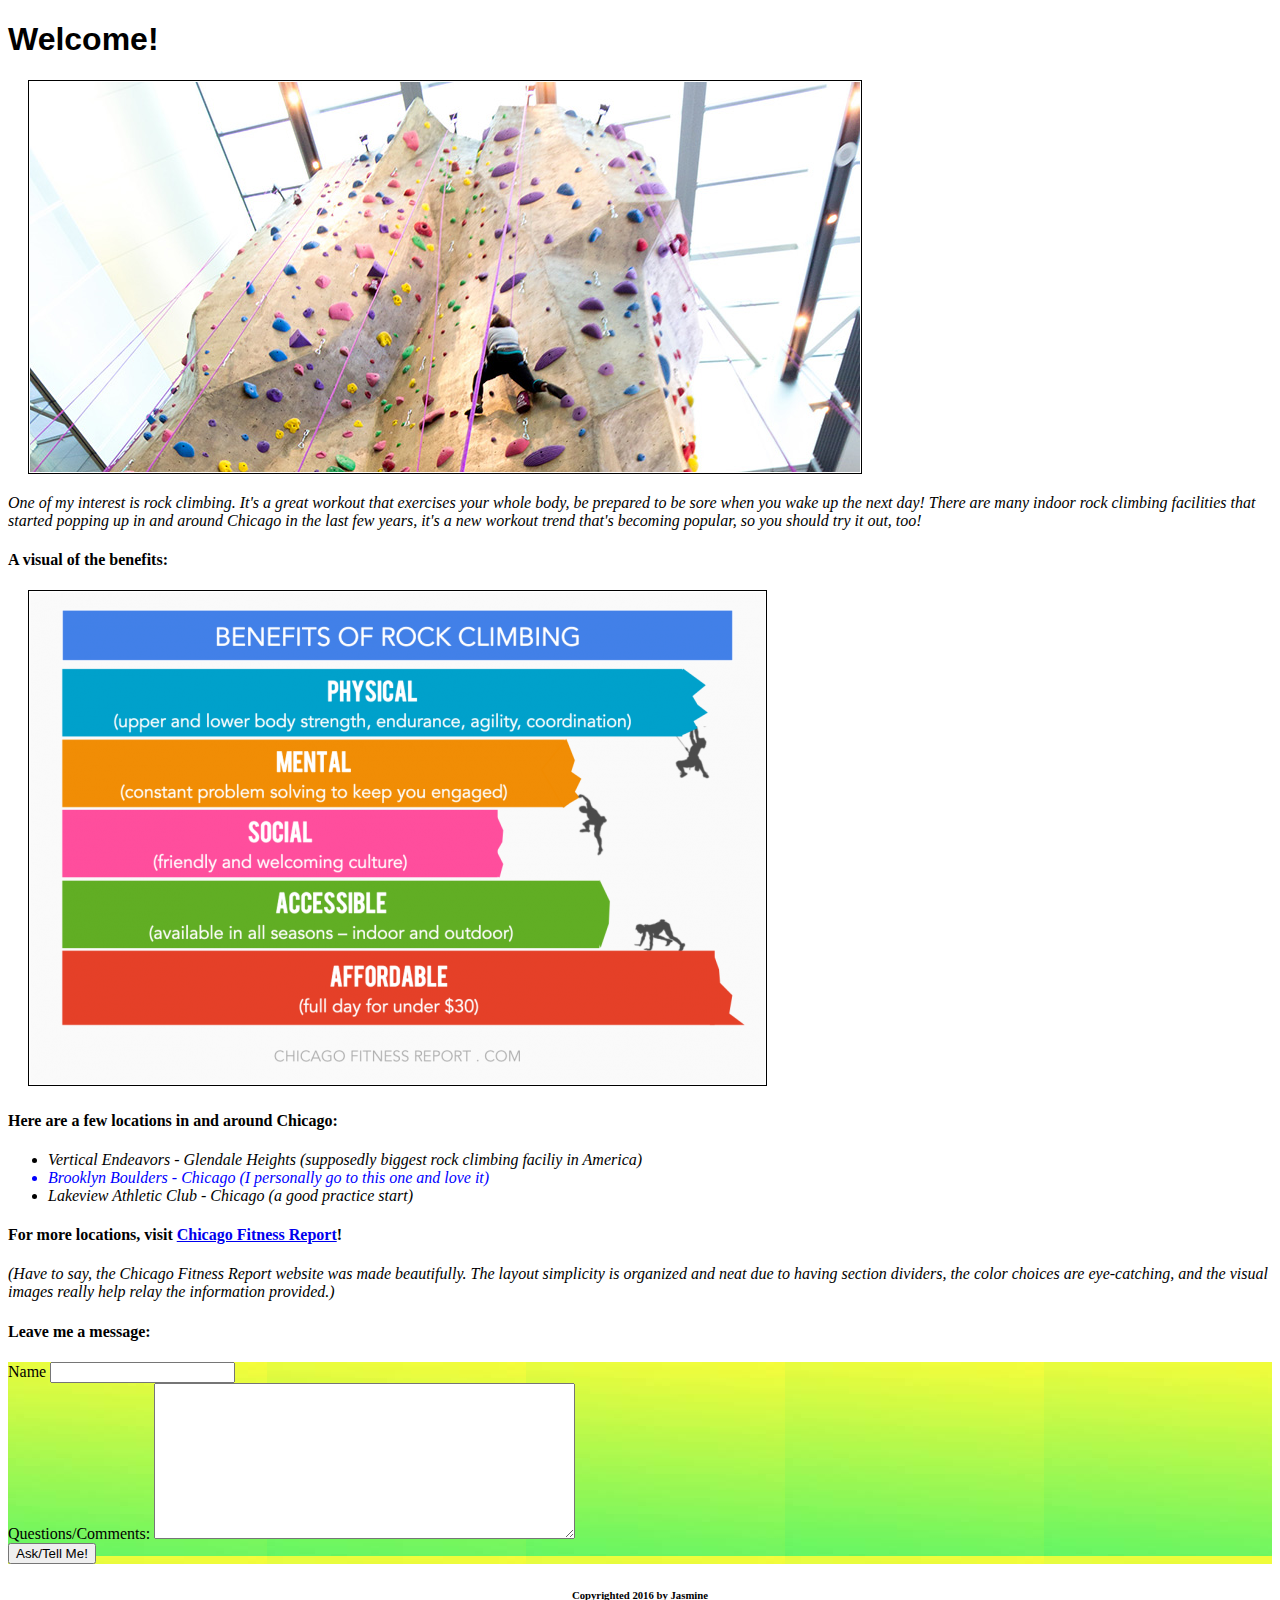
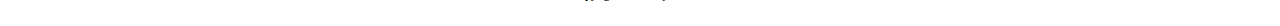
<file: index.html>
<!DOCTYPE html>
<html>
  <head>
    <title>Rock Climbing</title>
    <link rel="stylesheet" href="styles.css" type="text/css">
  </head>
  <body>
    <h1>Welcome!</h1>
    <img src="indoor.jpg" alt="indoor rock climbing" />
    <p class = "italize">One of my interest is rock climbing. It's a great workout that exercises your whole body, be prepared to be sore when you wake up the next day! There are many indoor rock climbing facilities that started popping up in and around Chicago in the last few years, it's a new workout trend that's becoming popular, so you should try it out, too!</p>
    <h4>A visual of the benefits:</h4>
    <img src="benefits.png" alt="benefits">
    <h4>Here are a few locations in and around Chicago:</h4>
    <ul class = "italize">
      <li>Vertical Endeavors - Glendale Heights (supposedly biggest rock climbing faciliy in America)</li>
      <li id = "chicago">Brooklyn Boulders - Chicago (I personally go to this one and love it)</li>
      <li>Lakeview Athletic Club - Chicago (a good practice start)</li>
    </ul>
    <h4>For more locations, visit <a href="http://www.chicagofitnessreport.com/climbing-walls/">Chicago Fitness Report</a>!</h4>
    <p class = "italize">(Have to say, the Chicago Fitness Report website was made beautifully. The layout simplicity is organized and neat due to having section dividers, the color choices are eye-catching, and the visual images really help relay the information provided.)</p>
    <h4>Leave me a message:</h4>
    <form action="feedback.html" method="get">
      <div>
        <label>Name</label>
        <input type="name" name="name">
      </div>
      <div>
        <label for="message">Questions/Comments:</label>
        <textarea cols="50" rows="10"></textarea> 
      </div>
      <button type="submit">Ask/Tell Me!</button>
    </form>
    <footer>
      <h6>Copyrighted 2016 by Jasmine</h6>
    </footer>
  </body>
</html>
</file>
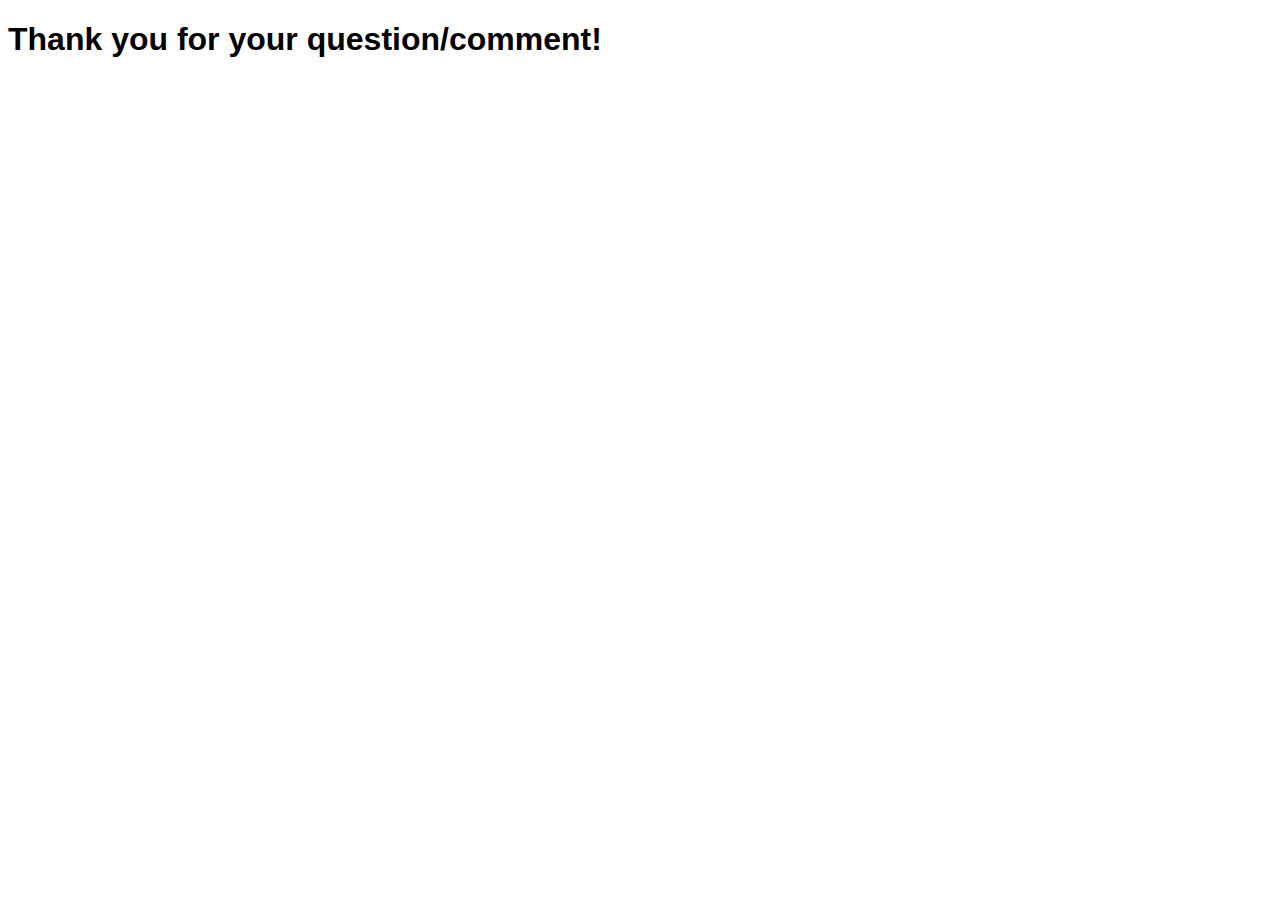
<file: feedback.html>
<!DOCTYPE html>
<html>
  <head>
    <title>Feedback</title>
    <link rel="stylesheet" href="styles.css" type="text/css">
  </head>
  <body>
    <h1>Thank you for your question/comment!</h1>
  </body>
</html>
</file>
<file: styles.css>
img {
  border: 1px solid black;
  padding: 1px;
  margin-left: 20px;
}

footer {
  text-align: center;
}

h1 {
  font-family: Helvetica;
}

a:visited {
  color: red;
}

.italize {
  font-style: italic;
}

#chicago {
  color: blue;
}

form {
  background-image: url(form.jpg);
}

@media screen and (max-width: 370px) {
  body {
    background-color: lightblue;
  }
}
</file>
